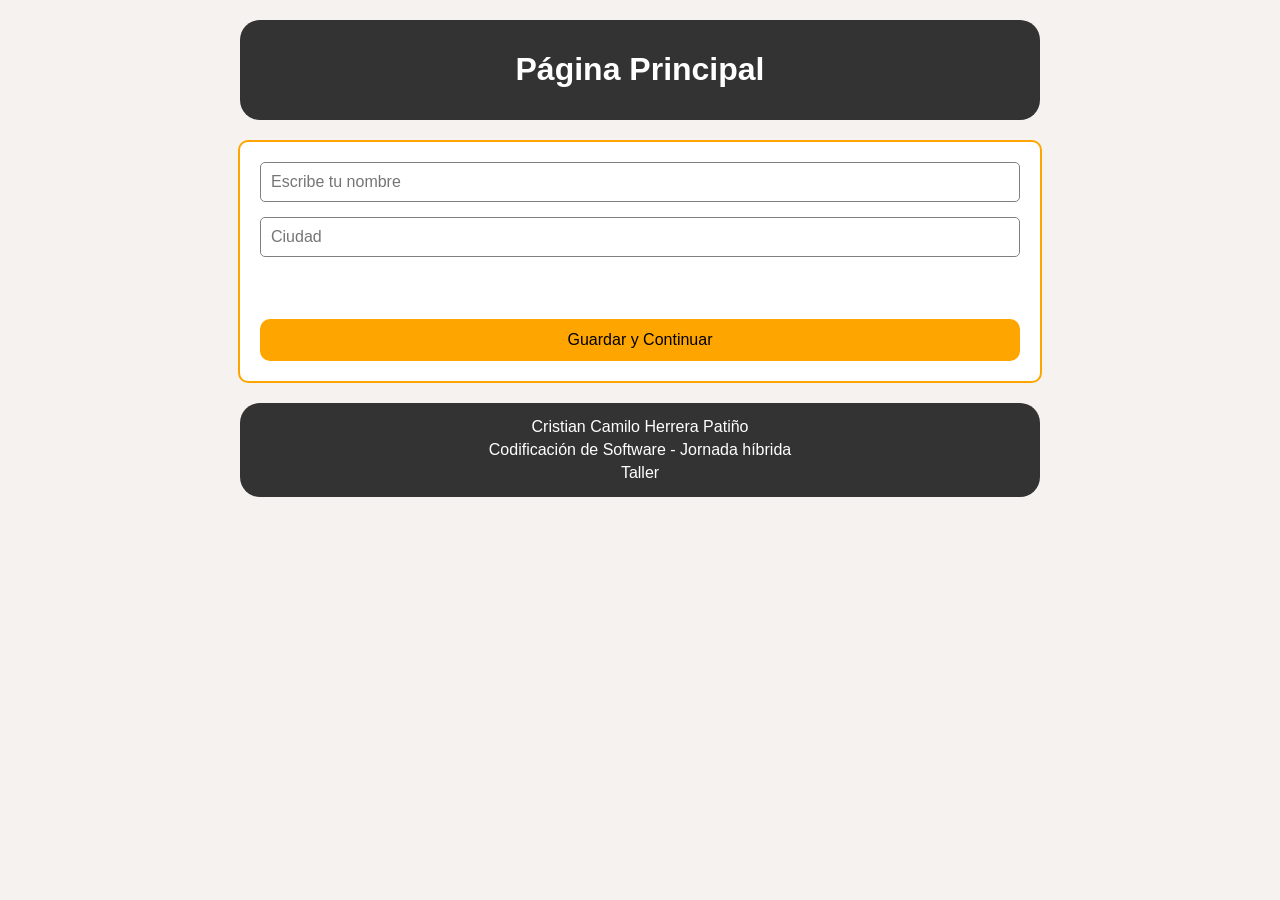
<file: index.html>
<!DOCTYPE html>
<html lang="en">
<head>
    <meta charset="UTF-8">
    <meta name="viewport" content="width=device-width, initial-scale=1.0">
    <title>Pagina1</title>
    <script src="pagina1.js" defer></script>
    <link rel="stylesheet" href="pagina1.css">
</head>
<body>
       <header>
        <h1>Página Principal</h1>
    </header>

    <div class="contenedor">
        <input type="text" id="nombre" placeholder="Escribe tu nombre">
        <input type="text" id="ciudad" placeholder="Ciudad">
        <p id="mensaje"></p>    
        <button id="btn-guardar">Guardar y Continuar</button>
    </div>

    <footer>
        <p>Cristian Camilo Herrera Patiño</p>
        <p>Codificación de Software - Jornada híbrida</p>
        <p>Taller</p>
    </footer>

</body>
</html>
</file>
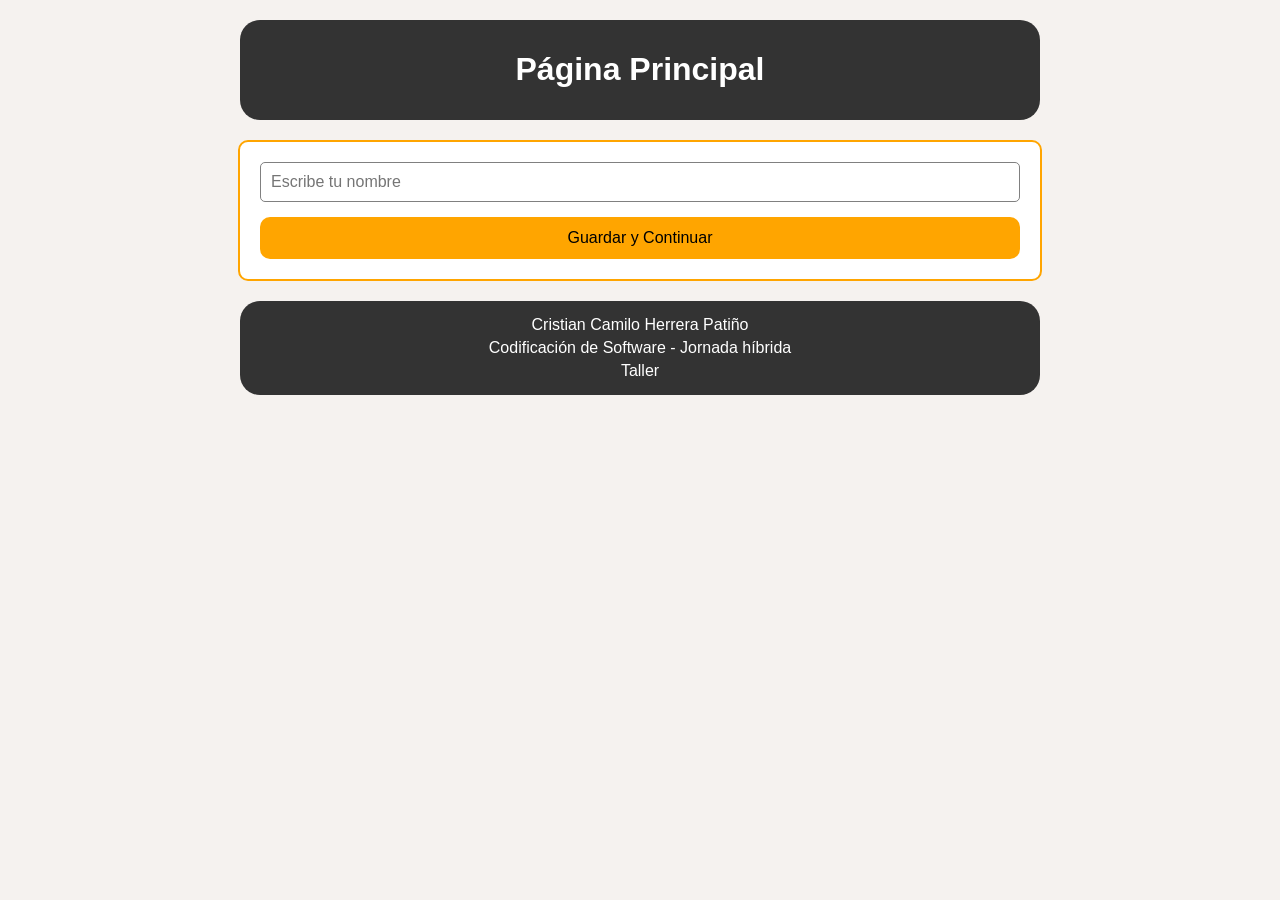
<file: pagina1.html>
<!DOCTYPE html>
<html lang="en">
<head>
    <meta charset="UTF-8">
    <meta name="viewport" content="width=device-width, initial-scale=1.0">
    <title>Pagina1</title>
    <script src="pagina1.js" defer></script>
    <link rel="stylesheet" href="pagina1.css">
</head>
<body>
       <header>
        <h1>Página Principal</h1>
    </header>

    <div class="contenedor">
        <input type="text" id="nombre" placeholder="Escribe tu nombre">
        <button id="btn-guardar">Guardar y Continuar</button>
    </div>

    <footer>
        <p>Cristian Camilo Herrera Patiño</p>
        <p>Codificación de Software - Jornada híbrida</p>
        <p>Taller</p>
    </footer>

</body>
</html>
</file>
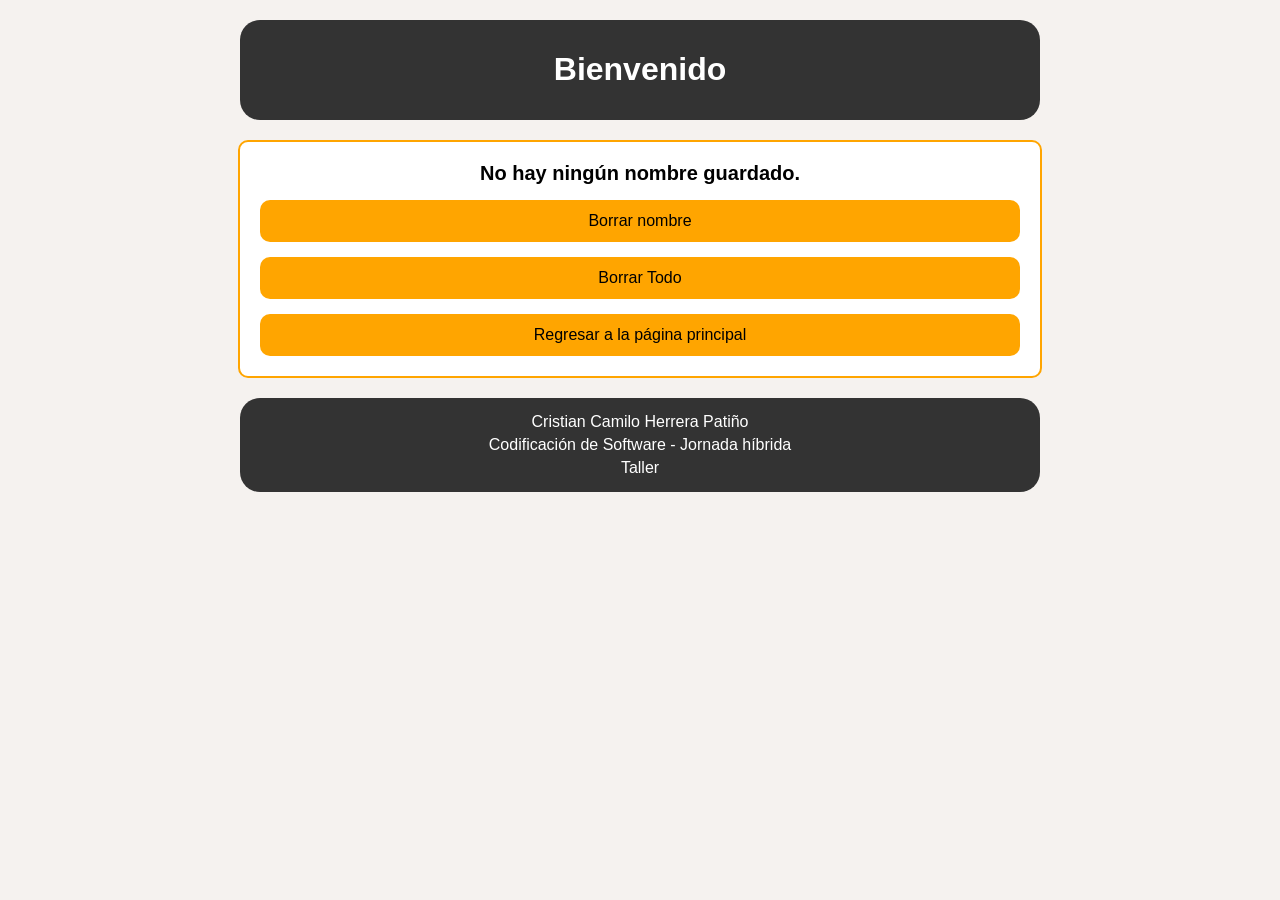
<file: pagina2.html>
<!DOCTYPE html>
<html lang="en">
<head>
    <meta charset="UTF-8">
    <meta name="viewport" content="width=device-width, initial-scale=1.0">
    <title>Pagina2</title>
    <script src="pagina2.js" defer></script>
    <link rel="stylesheet" href="pagina2.css">
</head>
<body>
<header>
  <h1>Bienvenido</h1>
</header>

<div class="contenedor">
  <p id="saludo"></p>
  <button id="btn-borrar">Borrar nombre</button>
  <button id="btn-borrar-todo">Borrar Todo</button>   
  <button id="btn-pagprincipal">Regresar a la página principal</button>
   
</div>

<footer>
  <p>Cristian Camilo Herrera Patiño</p>
  <p>Codificación de Software - Jornada híbrida</p>
  <p>Taller</p>
</footer>
</body>
</html>
</file>
<file: pagina1.css>
body {
  margin: 0;
  background-color: rgb(245, 242, 239);
  font-family: Arial, Helvetica, sans-serif;
  text-align: center;
}

header {
  max-width: 760px;
  margin: 20px auto 0;
  background-color: #333;
  color: white;
  padding: 10px 20px;
  text-align: center;
  border-radius: 20px;
}

.contenedor {
  max-width: 760px;
  margin: 20px auto;
  padding: 20px;
  background-color: white;
  border: 2px solid orange;
  border-radius: 10px;
  display: flex;
  flex-direction: column;
  gap: 15px;
}

input {
  padding: 10px;
  border: 1px solid gray;
  border-radius: 5px;
  font-size: 16px;
}

button {
  padding: 12px;
  border: none;
  border-radius: 10px;
  background-color: orange;
  font-size: 16px;
  cursor: pointer;
}

button:hover {
  background-color: darkorange;
}

footer {
  max-width: 760px;
  margin: 0 auto 20px;
  background-color: #333;
  color: white;
  padding: 10px 20px;
  text-align: center;
  border-radius: 20px;
}

footer p {
  margin: 5px 0;
}

css
#mensaje {
  margin: 0;
  color: red;
  font-weight: bold;
}
</file>
<file: pagina2.css>
body {
  margin: 0;
  background-color: rgb(245, 242, 239);
  font-family: Arial, Helvetica, sans-serif;
  text-align: center;
}

header {
  max-width: 760px;
  margin: 20px auto 0;
  background-color: #333;
  color: white;
  padding: 10px 20px;
  text-align: center;
  border-radius: 20px;
}

.contenedor {
  max-width: 760px;
  margin: 20px auto;
  padding: 20px;
  background-color: white;
  border: 2px solid orange;
  border-radius: 10px;
  display: flex;
  flex-direction: column;
  gap: 15px;
}

.contenedor h2 {
  margin: 0;
  padding-bottom: 8px;
  border-bottom: 2px solid rgb(173, 163, 163);
}

label {
  font-weight: bold;
}

input {
  padding: 10px;
  border: 1px solid gray;
  border-radius: 5px;
  font-size: 16px;
}

button {
  padding: 12px;
  border: none;
  border-radius: 10px;
  background-color: orange;
  font-size: 16px;
  cursor: pointer;
}

button:hover {
  background-color: darkorange;
}

#saludo {
  margin: 0;
  font-size: 20px;
  font-weight: bold;
}

footer {
  max-width: 760px;
  margin: 0 auto 20px;
  background-color: #333;
  color: white;
  padding: 10px 20px;
  text-align: center;
  border-radius: 20px;
}

footer p {
  margin: 5px 0;
}
</file>
